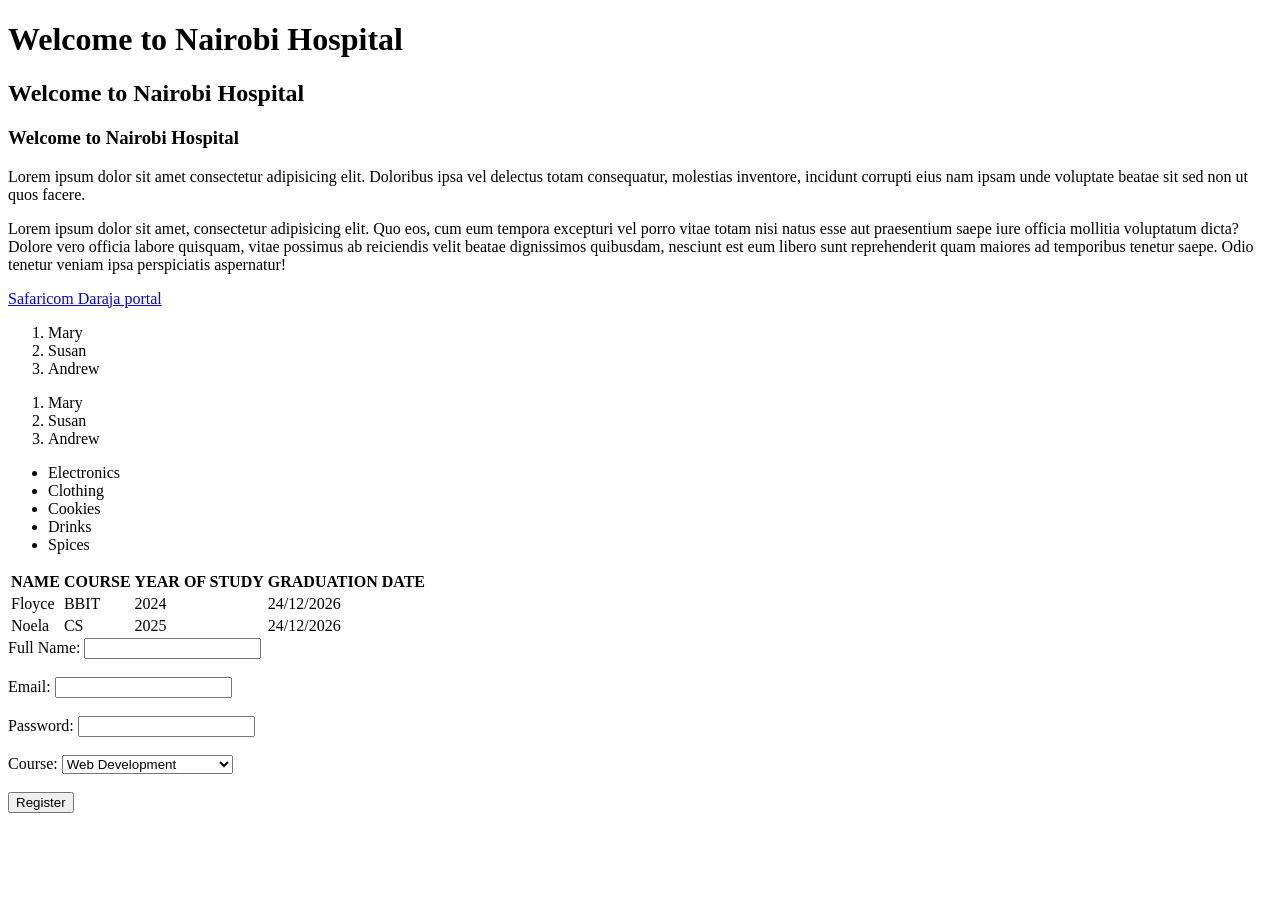
<file: index.html>
<!DOCTYPE html>
<html lang="en">
<head>
    <meta charset="UTF-8">
    <meta name="viewport" content="width=device-width, initial-scale=1.0">
    <title>Home - My First Website</title>
</head>
<body>
    <h1>Welcome to Nairobi Hospital</h1>
    <h2>Welcome to Nairobi Hospital</h2>
    <h3>Welcome to Nairobi Hospital</h3>
    <p>Lorem ipsum dolor sit amet consectetur adipisicing elit. Doloribus ipsa vel delectus totam consequatur, molestias inventore, incidunt corrupti eius nam ipsam unde voluptate beatae sit sed non ut quos facere.</p>
    <p>Lorem ipsum dolor sit amet, consectetur adipisicing elit. Quo eos, cum eum tempora excepturi vel porro vitae totam nisi natus esse aut praesentium saepe iure officia mollitia voluptatum dicta? Dolore vero officia labore quisquam, vitae possimus ab reiciendis velit beatae dignissimos quibusdam, nesciunt est eum libero sunt reprehenderit quam maiores ad temporibus tenetur saepe. Odio tenetur veniam ipsa perspiciatis aspernatur!</p>
    <a href="https://developer.safaricom.co.ke/" target="_blank">Safaricom Daraja portal</a>
    <ol>
        <li>Mary</li>
        <li>Susan</li>
        <li>Andrew</li>
    </ol>
     <ol>
        <li>Mary</li>
        <li>Susan</li>
        <li>Andrew</li>
    </ol>
    <ul>
        <li>Electronics</li>
        <li>Clothing</li>
        <li>Cookies</li>
        <li>Drinks</li>
        <li>Spices</li>
    </ul>
    <table>
        <thead>
            <tr>
                <th>NAME</th>
                <th>COURSE</th>
                <th>YEAR OF STUDY</th>
                <th>GRADUATION DATE</th>
            </tr>
        </thead>
        <tbody>
            <tr>
                <td>Floyce</td>
                <td>BBIT</td>
                <td>2024</td>
                <td>24/12/2026</td>
            </tr>
            <tr>
                <td>Noela</td>
                <td>CS</td>
                <td>2025</td>
                <td>24/12/2026</td>
            </tr>
        </tbody>
    </table>
    <form action="">
        <label for="fullname">Full Name:</label>
        <input type="text" id="fullname" name="fullname">
        <br><br>
        <label for="email">Email:</label>
        <input type="email" id="email" name="email">
        <br><br>

        <label for="password">Password:</label>
        <input type="password" id="password" name="password">
        <br><br>
        <label for="course">Course:</label>
        <select name="course" id="course">
            <option value="web">Web Development</option>
            <option value="python">Python Programming</option>
            <option value="mobile">Mobile App Development</option>
        </select>
        <br><br>
        <button>Register</button>


    </form>








</body>
</html>
</file>
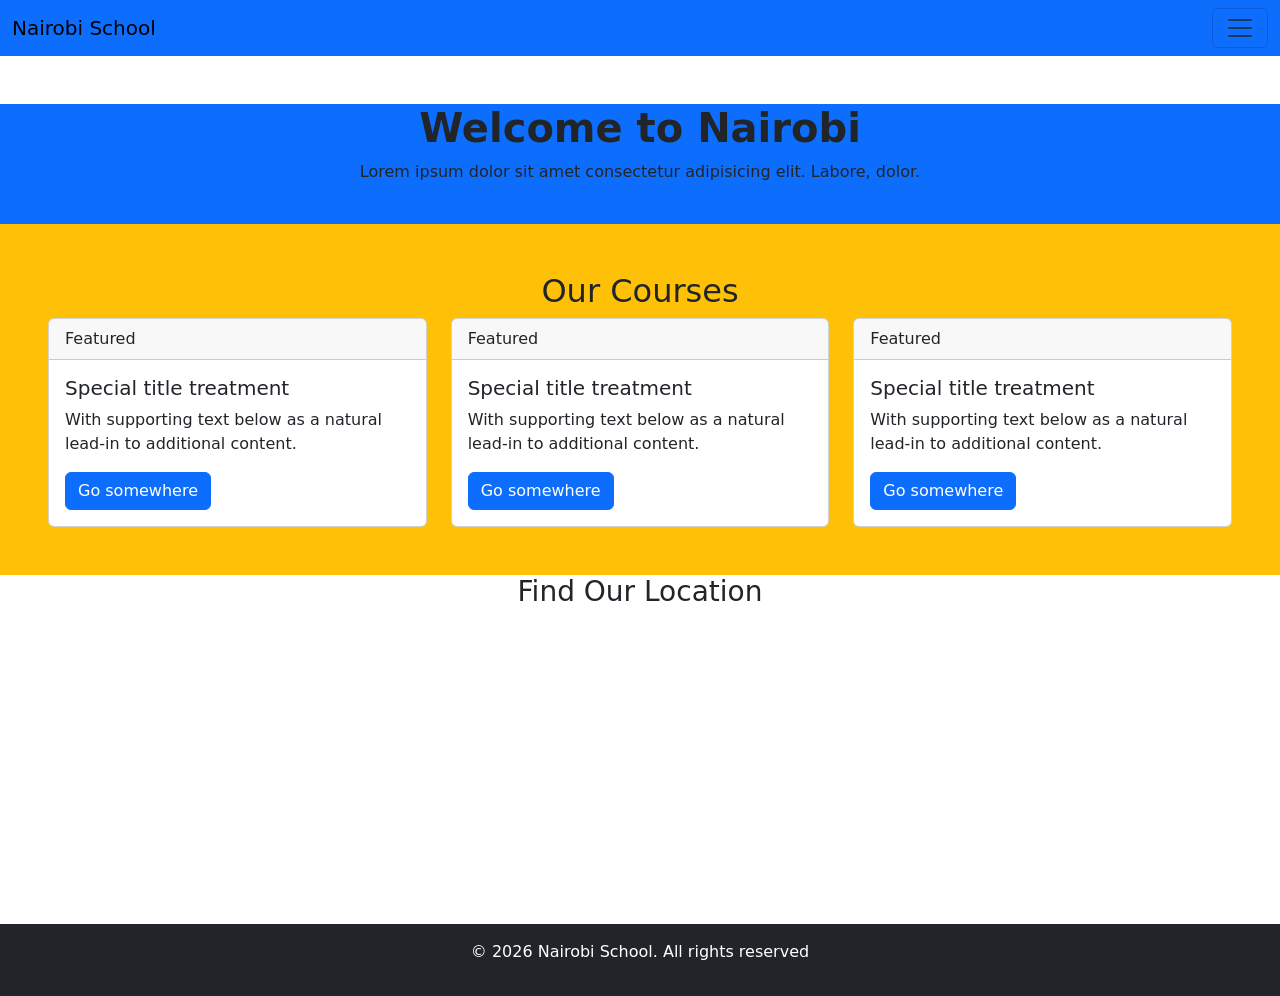
<file: bootstrap.html>
<!DOCTYPE html>
<html lang="en">

<head>
    <meta charset="UTF-8">
    <meta name="viewport" content="width=device-width, initial-scale=1.0">
    <title>Bootstrap Illustration</title>
    <link rel="stylesheet" href="https://cdn.jsdelivr.net/npm/bootstrap@5.3.8/dist/css/bootstrap.min.css">
</head>

<body>
    <nav class="navbar md:navbar-expand bg-primary">
        <div class="container-fluid">
            <a class="navbar-brand" href="#">Nairobi School</a>
            <button class="btn-icon navbar-toggler" type="button" data-bs-toggle="drawer" data-bs-target="#navbarDrawer"
                aria-controls="navbarDrawer" aria-expanded="false" aria-label="Toggle navigation">
                <span class="navbar-toggler-icon" aria-hidden="true"></span>
            </button>
            <dialog class="drawer drawer-end" tabindex="-1" id="navbarDrawer" aria-labelledby="navbarDrawerLabel">
                <div class="drawer-header">
                    <h5 class="drawer-title" id="navbarDrawerLabel">Menu</h5>
                    <button type="button" class="btn-close" data-bs-dismiss="drawer" aria-label="Close"></button>
                </div>
                <div class="drawer-body mb-2 md:mb-0">
                    <ul class="nav navbar-nav me-auto">
                        <li class="nav-item">
                            <a class="nav-link active" aria-current="page" href="#">Home</a>
                        </li>
                        <li class="nav-item">
                            <a class="nav-link" href="#">About</a>
                        </li>
                        <li class="nav-item">
                            <button class="nav-link" type="button" data-bs-toggle="menu" aria-expanded="false">
                                Courses
                            </button>
                            <div class="menu">
                                <a class="menu-item" href="#">BBIT</a>
                                <a class="menu-item" href="#">Computer Science</a>
                                <hr class="menu-divider">
                                <a class="menu-item" href="#">Software Engineering</a>
                            </div>
                        </li>
                        <li class="nav-item">
                            <a class="nav-link disabled" aria-disabled="true">Contact</a>
                        </li>
                    </ul>
                    <form class="hstack gap-2" role="search">
                        <input class="form-control" type="search" placeholder="Search" aria-label="Search" />
                        <button class="btn-solid btn-icon theme-secondary" type="submit">
                            <svg class="bi" width="16" height="16">
                                <use href="#search" />
                            </svg>
                        </button>
                         <button class="btn-solid btn-icon theme-secondary" type="submit">
                            <svg class="bi" width="16" height="16">
                                <use href="#search" />
                            </svg>
                        </button>
                    </form>
                </div>
            </dialog>
        </div>
    </nav>
    <!-- Hero section -->
    <section class="bg-primary mt-5 text-center py-10">
        <div class="container">
            <h1 class="fw-bold">Welcome to Nairobi</h1>
            <p>Lorem ipsum dolor sit amet consectetur adipisicing elit. Labore, dolor.</p>
            <a href="" class="btn-outline theme-warning">Explore Courses</a>
        </div>
    </section>

    <!-- main section -->
    <section class="bg-warning p-5">
        <div>
            <h2 class="text-center">Our Courses</h2>
            <div class="row">
                <div class="col-md-4 col-sm-4">
                    <div class="card">
                        <div class="card-header">
                            Featured
                        </div>
                        <div class="card-body">
                            <h5 class="card-title">Special title treatment</h5>
                            <p class="card-text">With supporting text below as a natural lead-in to additional content.
                            </p>
                            <a href="#" class="btn btn-primary">Go somewhere</a>
                        </div>
                    </div>
                </div>
                <div class="col-md-4 col-sm-4">
                    <div class="card">
                        <div class="card-header">
                            Featured
                        </div>
                        <div class="card-body">
                            <h5 class="card-title">Special title treatment</h5>
                            <p class="card-text">With supporting text below as a natural lead-in to additional content.
                            </p>
                            <a href="#" class="btn btn-primary">Go somewhere</a>
                        </div>
                    </div>
                </div>
                <div class="col-md-4 col-sm-4">
                    <div class="card">
                        <div class="card-header">
                            Featured
                        </div>
                        <div class="card-body">
                            <h5 class="card-title">Special title treatment</h5>
                            <p class="card-text">With supporting text below as a natural lead-in to additional content.
                            </p>
                            <a href="#" class="btn btn-primary">Go somewhere</a>
                        </div>
                    </div>
                </div>
            </div>
        </div>
    </section>

    <!-- Google map -->
     <section class="container text-center">
        <div>
            <h3>Find Our Location</h3>
            <iframe src="https://www.google.com/maps/embed?pb=!1m18!1m12!1m3!1d3233.953362398159!2d36.80003479176567!3d-1.264233003806468!2m3!1f0!2f0!3f0!3m2!1i1024!2i768!4f13.1!3m3!1m2!1s0x182f1741d28f6777%3A0xc89ebb559b0da912!2seMobilis%20Technology%20Training%20Institute!5e0!3m2!1sen!2ske!4v1792131829822!5m2!1sen!2ske" width="100%" height="300" style="border:0;" allowfullscreen="" loading="lazy" referrerpolicy="strict-origin-when-cross-origin"></iframe>
        </div>
     </section>

     <!-- Footer -->
      <footer class="bg-dark text-white text-center py-3">
        <p>&copy; 2026 Nairobi School. All rights reserved</p>
      </footer>





    <script src="https://cdn.jsdelivr.net/npm/bootstrap@5.3.8/dist/js/bootstrap.bundle.min.js"></script>
</body>

</html>
</file>
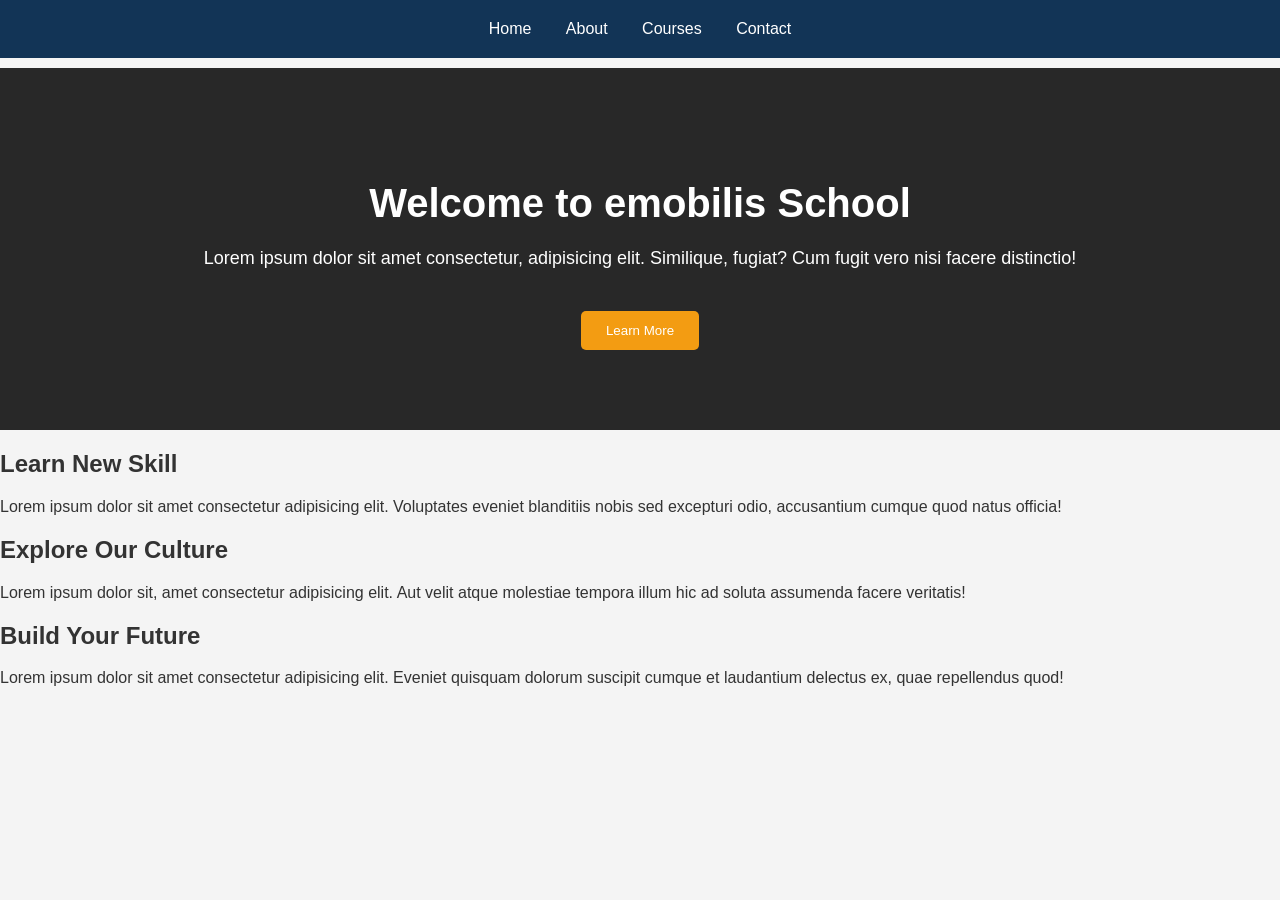
<file: home.html>
<!DOCTYPE html>
<html lang="en">
<head>
    <meta charset="UTF-8">
    <meta name="viewport" content="width=device-width, initial-scale=1.0">
    <title>Home - Nairobi School</title>
    <link rel="stylesheet" href="assets/style.css">
</head>
<body>
    <!-- Navigation section -->
     <nav>
        <a href="">Home</a>
        <a href="">About</a>
        <a href="">Courses</a>
        <a href="">Contact</a>
     </nav>
     <!-- Hero section -->
      <section class="hero">
        <h1>Welcome to emobilis School</h1>
        <p>Lorem ipsum dolor sit amet consectetur, adipisicing elit. Similique, fugiat? Cum fugit vero nisi facere distinctio!</p>
        <button>Learn More</button>
    </section>
    <section class="columns">
        <div>
            <h2>Learn New Skill</h2>
            <p>Lorem ipsum dolor sit amet consectetur adipisicing elit. Voluptates eveniet blanditiis nobis sed excepturi odio, accusantium cumque quod natus officia!</p>
        </div>
        <div>
            <h2>Explore Our Culture</h2>
            <p>Lorem ipsum dolor sit, amet consectetur adipisicing elit. Aut velit atque molestiae tempora illum hic ad soluta assumenda facere veritatis!</p>
        </div>
        <div>
            <h2>Build Your Future</h2>
            <p>Lorem ipsum dolor sit amet consectetur adipisicing elit. Eveniet quisquam dolorum suscipit cumque et laudantium delectus ex, quae repellendus quod!</p>
        </div>
    </section>
</body>
</html>
</file>
<file: assets/style.css>
body{
    margin: 0;
    font-family: Arial,sans-serif;
    background-color: #f4f4f4;
    color: #333;
}
nav{
    background-color: #123456;
    padding: 20px;
    text-align: center;
}

nav a{
  color: white;
  text-decoration: none;
  margin: 15px;
  font-size: 16px;
}

.hero{
    background-color: #282828;
    color: white;
    text-align: center;
    padding: 80px 20px;
    margin-top: 10px;
}
.hero h1{
    font-size: 40px;
    margin-bottom: 15px;
}

.hero p{
    font-size: 18px;
    line-height: 1.6;
}

.hero button{
    background-color: #f39c12;
    color: white;
    border: none;
    padding: 12px 25px;
    margin-top: 20px;
    border-radius: 5px;
    cursor: pointer;
}
.hero-contact{
    background-color: #2874a6;
    color: white;
    text-align: center;
    padding: 45px 20px;
}

.hero-contact h1{
    font-size: 35px;
}
.hero-contact p{
    font-size: 16px;
}
.main-section{
    display: flex;
    gap: 30px;
    padding: 40px;
}
.info,
.form{
    background-color: #2874a6;
    padding: 25px;
    flex: 1;
    border-radius: 8px;
}
.info img{
    width: 100%;
    height: 430px;
}
label{
    display: block;
    margin-top: 15px;
    margin-bottom: 5px;
}
</file>
